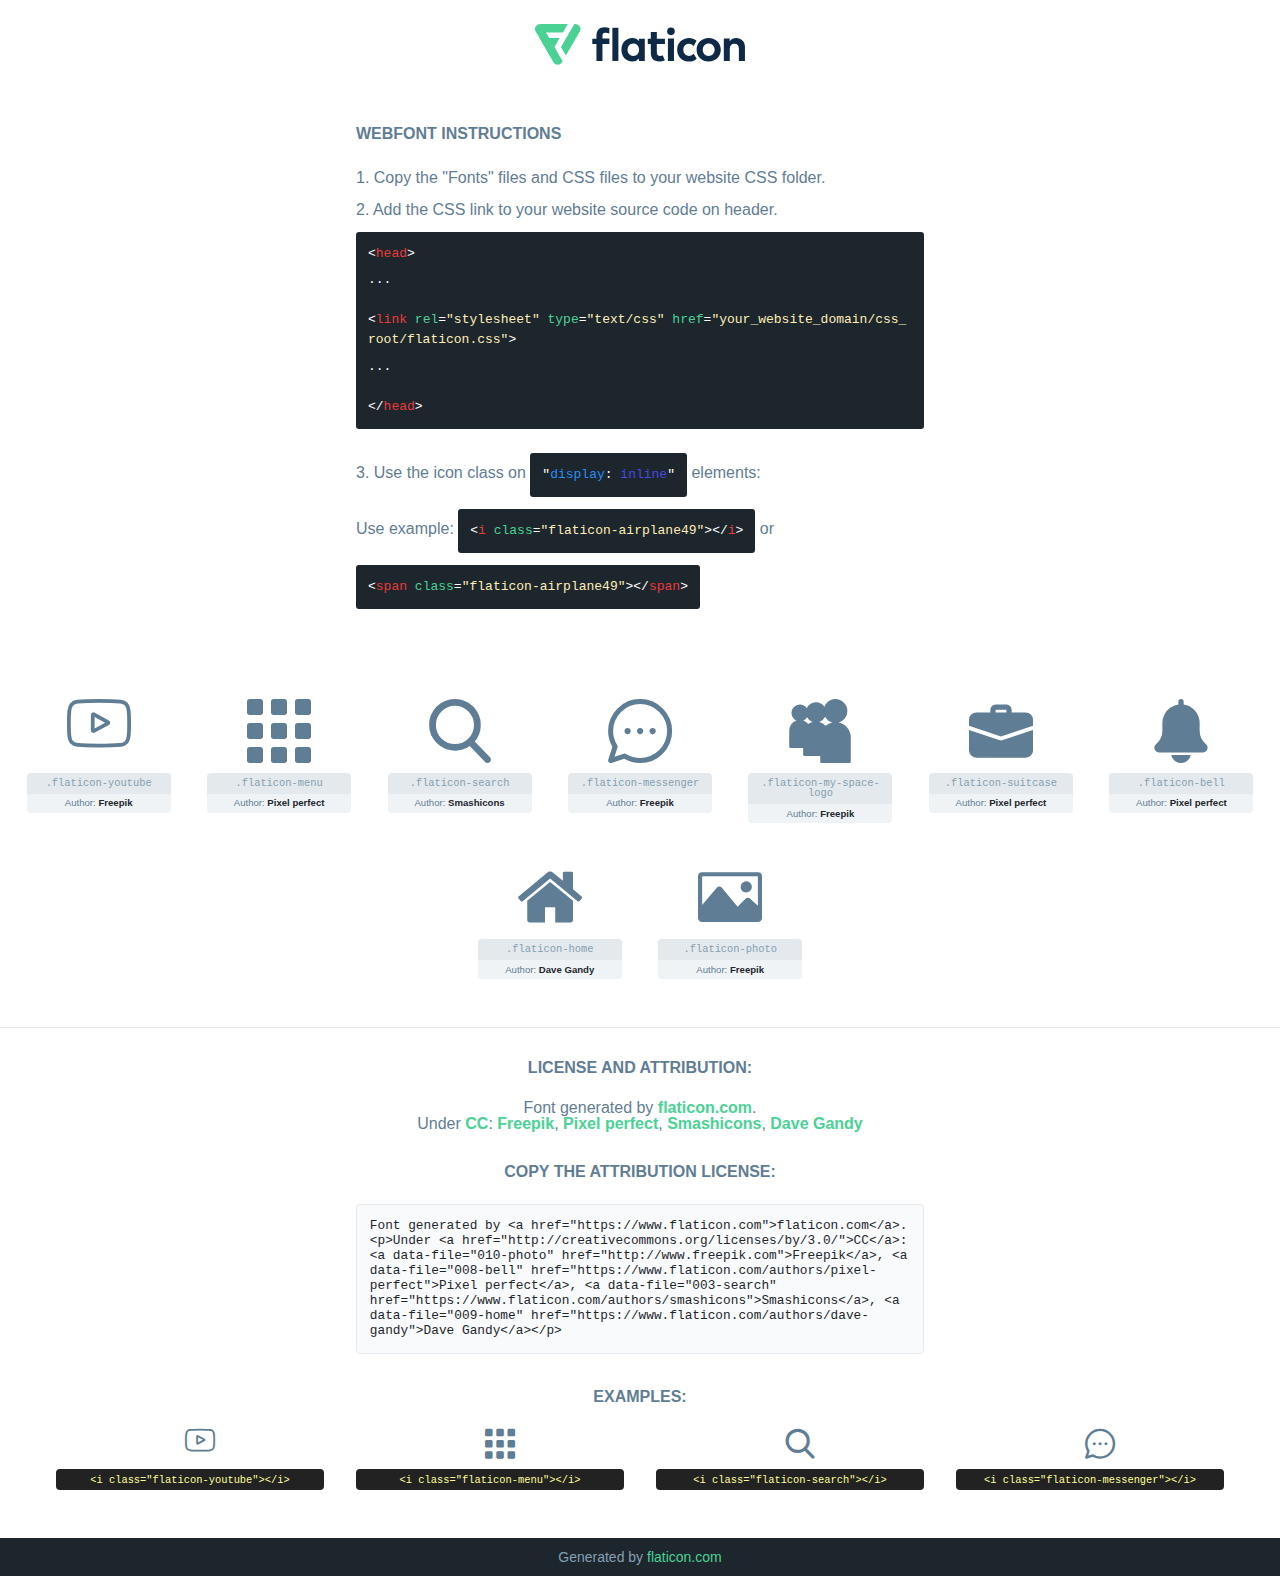
<file: CSS/flaticon.html>
<!DOCTYPE html>
<!--
  Flaticon icon font: Flaticon
  Creation date: 05/03/2021 02:58
-->
<html>

<head>
    <title>Flaticon Webfont</title>
    <link rel="stylesheet" type="text/css" href="flaticon.css">
    <meta charset="UTF-8">
    <style>
    html, body, div, span, applet, object, iframe,
    h1, h2, h3, h4, h5, h6, p, blockquote, pre,
    a, abbr, acronym, address, big, cite, code,
    del, dfn, em, img, ins, kbd, q, s, samp,
    small, strike, strong, sub, sup, tt, var,
    b, u, i, center,
    dl, dt, dd, ol, ul, li,
    fieldset, form, label, legend,
    table, caption, tbody, tfoot, thead, tr, th, td,
    article, aside, canvas, details, embed,
    figure, figcaption, footer, header, hgroup,
    menu, nav, output, ruby, section, summary,
    time, mark, audio, video {
        margin: 0;
        padding: 0;
        border: 0;
        font-size: 100%;
        font: inherit;
        vertical-align: baseline;
    }
    /* HTML5 display-role reset for older browsers */
    article, aside, details, figcaption, figure,
    footer, header, hgroup, menu, nav, section {
        display: block;
    }
    body {
        line-height: 1;
    }
    ol, ul {
        list-style: none;
    }
    blockquote, q {
        quotes: none;
    }
    blockquote:before, blockquote:after,
    q:before, q:after {
        content: '';
        content: none;
    }
    table {
        border-collapse: collapse;
        border-spacing: 0;
    }
    body {
        font-family: Helvetica, Arial, sans-serif;
        font-size: 16px;
        color: #5f7d95;
    }
    a {
        color: #4AD295;
        font-weight: bold;
        text-decoration: none;
    }
    * {
        -moz-box-sizing: border-box;
        -webkit-box-sizing: border-box;
        box-sizing: border-box;
        margin: 0;
        padding: 0;
    }
    [class^="flaticon-"]:before, [class*=" flaticon-"]:before, [class^="flaticon-"]:after, [class*=" flaticon-"]:after {
        font-family: Flaticon;
        font-size: 30px;
        font-style: normal;
        margin-left: 20px;
        color: #333;
    }
    .wrapper {
        max-width: 600px;
        margin: auto;
        padding: 0 1em;
    }
    .title {
        margin-bottom: 24px;
        text-transform: uppercase;
        font-weight: bold;
    }
    header {
        text-align: center;
        padding: 24px;
    }
    header .logo {
        width: 210px;
        height: auto;
        border: none;
        display: inline-block;
    }
    header strong {
        font-size: 28px;
        font-weight: 500;
        vertical-align: middle;
    }
    .demo {
        margin: 2em auto;
        line-height: 1.25em;
    }
    .demo ul li {
        margin-bottom: 12px;
    }
    .demo ul li code {
        background-color: #1D262D;
        border-radius: 3px;
        padding: 12px;
        display: inline-block;
        color: #fff;
        font-family: Consolas,Monaco,Lucida Console,Liberation Mono,DejaVu Sans Mono,Bitstream Vera Sans Mono,Courier New, monospace;
        font-weight: lighter;
        margin-top: 12px;
        font-size: 13px;
        word-break: break-all;
    }
    .demo ul li code .red {
        color: #EC3A3B;
    }
    .demo ul li code .green {
        color: #4AD295;
    }
    .demo ul li code .yellow {
        color: #FFEEB6;
    }
    .demo ul li code .blue {
        color: #2C8CF4;
    }
    .demo ul li code .purple {
        color: #4949E7;
    }
    .demo ul li code .dots {
        margin-top: 0.5em;
        display: block;
    }
    #glyphs {
        border-bottom: 1px solid #E3E9ED;
        padding: 2em 0;
        text-align: center;
    }
    .glyph {
        display: inline-block;
        width: 9em;
        margin: 1em;
        text-align: center;
        vertical-align: top;
        background: #FFF;
    }
    .glyph .glyph-icon {
        padding: 10px;
        display: block;
        font-family:"Flaticon";
        font-size: 64px;
        line-height: 1;
    }
    .glyph .glyph-icon:before {
        font-size: 64px;
        color: #5f7d95;
        margin-left: 0;
    }
    .class-name {
        font-size: 0.65em;
        background-color: #E3E9ED;
        color: #869FB2;
        border-radius: 4px 4px 0 0;
        padding: 0.5em;
        font-family: Consolas,Monaco,Lucida Console,Liberation Mono,DejaVu Sans Mono,Bitstream Vera Sans Mono,Courier New, monospace;
    }
    .author-name {
        font-size: 0.6em;
        background-color: #EFF3F6;
        border-top: 0;
        border-radius: 0 0 4px 4px;
        padding: 0.5em;
    }
    .author-name a {
        color: #1D262D;
    }
    .class-name:last-child {
        font-size: 10px;
        color:#888;
    }
    .class-name:last-child a {
        font-size: 10px;
        color:#555;
    }
    .glyph > input {
        display: block;
        width: 100px;
        margin: 5px auto;
        text-align: center;
        font-size: 12px;
        cursor: text;
    }
    .glyph > input.icon-input {
        font-family:"Flaticon";
        font-size: 16px;
        margin-bottom: 10px;
    }
    .attribution .title {
        margin-top: 2em;
    }
    .attribution textarea {
        background-color: #F8FAFB;
        color: #1D262D;
        padding: 1em;
        border: none;
        box-shadow: none;
        border: 1px solid #E3E9ED;
        border-radius: 4px;
        resize: none;
        width: 100%;
        height: 150px;
        font-size: 0.8em;
        font-family: Consolas,Monaco,Lucida Console,Liberation Mono,DejaVu Sans Mono,Bitstream Vera Sans Mono,Courier New, monospace;
        -webkit-appearance: none;
    }
    .attribution textarea:hover {
        border-color: #CFD9E0;
    }
    .attribution textarea:focus {
        border-color: #4AD295;
    }
    .iconsuse {
        margin: 2em auto;
        text-align: center;
        max-width: 1200px;
    }
    .iconsuse:after {
        content: '';
        display: table;
        clear: both;
    }
    .iconsuse .image {
        float: left;
        width: 25%;
        padding: 0 1em;
    }
    .iconsuse .image p {
        margin-bottom: 1em;
    }
    .iconsuse .image span {
        display: block;
        font-size: 0.65em;
        background-color: #222;
        color: #fff;
        border-radius: 4px;
        padding: 0.5em;
        color: #FFFF99;
        margin-top: 1em;
        font-family: Consolas,Monaco,Lucida Console,Liberation Mono,DejaVu Sans Mono,Bitstream Vera Sans Mono,Courier New, monospace;
    }
    .glyph-icon:before {
        color: #5f7d95;
    }
    #footer {
        text-align: center;
        background-color: #1D262D;
        color: #869FB2;
        padding: 12px;
        font-size: 14px;
    }
    #footer a {
        font-weight: normal;
    }
    @media (max-width: 960px) {
        .iconsuse .image {
            width: 50%;
        }
    }
    </style>
</head>

<body class="characters-off">

    <header>
        <a href="https://www.flaticon.com/" target="_blank" class="logo">
            <svg xmlns="http://www.w3.org/2000/svg" viewBox="0 0 394.3 76.5"><path d="M156.6,69.4H145.3V7.1h11.3Z" style="fill:#0e2a47"/><path d="M206.2,69.4h-11V64.8a15.4,15.4,0,0,1-12.6,5.7c-11.6,0-20.3-9.5-20.3-22.1s8.8-22.1,20.3-22.1a15.4,15.4,0,0,1,12.6,5.8V27.5h11Zm-32.4-21c0,6.4,4.2,11.6,10.8,11.6s10.8-4.9,10.8-11.6-4.4-11.6-10.8-11.6S173.9,42,173.9,48.4Z" style="fill:#0e2a47"/><path d="M262.5,13.7a7.2,7.2,0,0,1-14.4,0,7.2,7.2,0,1,1,14.4,0ZM261,69.4H249.6v-42H261Z" style="fill:#0e2a47"/><path id="_Trazado_" data-name="&lt;Trazado&gt;" d="M139.6,17.8a16.6,16.6,0,0,0-8-1.4c-3.2.4-4.9,2-4.9,5.9v5.1h13V37.5h-13v32H115.4v-32h-7.8v-10h7.8V22.2c0-9.9,5.2-16.3,15-16.3a23.4,23.4,0,0,1,9.3,1.8Z" style="fill:#0e2a47"/><path d="M235.1,60c-3.5,0-6.3-1.9-6.3-7.1V37.5H244v-10H228.8V15H217.5V27.5h-5.7v10h5.7V53.7c0,10.9,5.3,16.8,15.7,16.8A22.9,22.9,0,0,0,244,68l-4.3-9.1A12.3,12.3,0,0,1,235.1,60Z" style="fill:#0e2a47"/><path d="M348.9,48.4c0,12.6-9.7,22.1-22.7,22.1s-22.7-9.4-22.7-22.1,9.6-22.1,22.7-22.1S348.9,35.8,348.9,48.4Zm-33.9,0c0,6.8,4.8,11.6,11.1,11.6s11.2-4.8,11.2-11.6-4.8-11.6-11.2-11.6S315.1,41.6,315.1,48.4Z" style="fill:#0e2a47"/><path d="M394.3,42.7V69.4H382.9V46.3c0-6.1-3-9.4-8.2-9.4s-8.9,3.2-8.9,9.5v23H354.6v-42h11v4.9c3-4.5,7.6-6.1,12.3-6.1C387.5,26.3,394.3,33,394.3,42.7Z" style="fill:#0e2a47"/><path d="M298,55.7h0a12.4,12.4,0,0,1-8.2,4.2h-.9l-1.8-.2a10,10,0,0,1-7.4-5.6,13.2,13.2,0,0,1-1.2-5.8,13,13,0,0,1,1.3-5.9,10.1,10.1,0,0,1,7.5-5.5h2.4a11.7,11.7,0,0,1,8.3,4.2l5.5-9.6a19.9,19.9,0,0,0-8.1-4.3,23.4,23.4,0,0,0-6.1-.8,25.2,25.2,0,0,0-7.5,1.1,20.9,20.9,0,0,0-8,4.6,21.9,21.9,0,0,0-6.8,16.4,21.9,21.9,0,0,0,6.7,16.3,20.9,20.9,0,0,0,8,4.6,25.2,25.2,0,0,0,7.7,1.2,23.6,23.6,0,0,0,6.2-.8,20,20,0,0,0,8.1-4.4Z" style="fill:#0e2a47"/><path d="M46.3,26.5H26.9L20.8,16H52.4L61.6,0H9.4A9.3,9.3,0,0,0,1.3,4.7a9.3,9.3,0,0,0,0,9.4L34.6,71.8a9.4,9.4,0,0,0,16.2,0l1.1-1.9L36.6,43.3Z" style="fill:#4ad295"/><path d="M84.2,4.7A9.3,9.3,0,0,0,76.1,0H73.8l-25,43.3,9.2,16L84.2,14A9.3,9.3,0,0,0,84.2,4.7Z" style="fill:#4ad295"/></svg>
        </a>
    </header>

    <section class="demo wrapper">

        <p class="title">Webfont Instructions</p>

        <ul>
            <li>
                <span class="num">1. </span>Copy the "Fonts" files and CSS files to your website CSS folder.
            </li>
            <li>
                <span class="num">2. </span>Add the CSS link to your website source code on header.
                <code class="big">
                    &lt;<span class="red">head</span>&gt;
                    <br/><span class="dots">...</span>
                    <br/>&lt;<span class="red">link</span> <span class="green">rel</span>=<span class="yellow">"stylesheet"</span> <span class="green">type</span>=<span class="yellow">"text/css"</span> <span class="green">href</span>=<span class="yellow">"your_website_domain/css_root/flaticon.css"</span>&gt;
                    <br/><span class="dots">...</span>
                    <br/>&lt;/<span class="red">head</span>&gt;
                </code>
            </li>

            <li>
                <p>
                    <span class="num">3. </span>Use the icon class on <code>"<span class="blue">display</span>:<span class="purple"> inline</span>"</code> elements:
                    <br />
                    Use example: <code>&lt;<span class="red">i</span> <span class="green">class</span>=<span class="yellow">&quot;flaticon-airplane49&quot;</span>&gt;&lt;/<span class="red">i</span>&gt;</code> or <code>&lt;<span class="red">span</span> <span class="green">class</span>=<span class="yellow">&quot;flaticon-airplane49&quot;</span>&gt;&lt;/<span class="red">span</span>&gt;</code>
            </li>
        </ul>

    </section>




   <section id="glyphs">          
    
      
        <div class="glyph"><div class="glyph-icon flaticon-youtube"></div>
            <div class="class-name">.flaticon-youtube</div>
            <div class="author-name">Author: <a data-file="001-youtube" href="http://www.freepik.com">Freepik</a> </div> 
        </div>        
        
        <div class="glyph"><div class="glyph-icon flaticon-menu"></div>
            <div class="class-name">.flaticon-menu</div>
            <div class="author-name">Author: <a data-file="002-menu" href="https://www.flaticon.com/authors/pixel-perfect">Pixel perfect</a> </div> 
        </div>        
        
        <div class="glyph"><div class="glyph-icon flaticon-search"></div>
            <div class="class-name">.flaticon-search</div>
            <div class="author-name">Author: <a data-file="003-search" href="https://www.flaticon.com/authors/smashicons">Smashicons</a> </div> 
        </div>        
        
        <div class="glyph"><div class="glyph-icon flaticon-messenger"></div>
            <div class="class-name">.flaticon-messenger</div>
            <div class="author-name">Author: <a data-file="004-messenger" href="http://www.freepik.com">Freepik</a> </div> 
        </div>        
        
        <div class="glyph"><div class="glyph-icon flaticon-my-space-logo"></div>
            <div class="class-name">.flaticon-my-space-logo</div>
            <div class="author-name">Author: <a data-file="005-my-space-logo" href="http://www.freepik.com">Freepik</a> </div> 
        </div>        
        
        <div class="glyph"><div class="glyph-icon flaticon-suitcase"></div>
            <div class="class-name">.flaticon-suitcase</div>
            <div class="author-name">Author: <a data-file="007-suitcase" href="https://www.flaticon.com/authors/pixel-perfect">Pixel perfect</a> </div> 
        </div>        
        
        <div class="glyph"><div class="glyph-icon flaticon-bell"></div>
            <div class="class-name">.flaticon-bell</div>
            <div class="author-name">Author: <a data-file="008-bell" href="https://www.flaticon.com/authors/pixel-perfect">Pixel perfect</a> </div> 
        </div>        
        
        <div class="glyph"><div class="glyph-icon flaticon-home"></div>
            <div class="class-name">.flaticon-home</div>
            <div class="author-name">Author: <a data-file="009-home" href="https://www.flaticon.com/authors/dave-gandy">Dave Gandy</a> </div> 
        </div>        
        
        <div class="glyph"><div class="glyph-icon flaticon-photo"></div>
            <div class="class-name">.flaticon-photo</div>
            <div class="author-name">Author: <a data-file="010-photo" href="http://www.freepik.com">Freepik</a> </div> 
        </div>        
        

    </section>



    <section class="attribution wrapper"   style="text-align:center;">

      <div class="title">License and attribution:</div><div class="attrDiv">Font generated by <a href="https://www.flaticon.com">flaticon.com</a>. <div><p>Under <a href="http://creativecommons.org/licenses/by/3.0/">CC</a>: <a data-file="010-photo" href="http://www.freepik.com">Freepik</a>, <a data-file="008-bell" href="https://www.flaticon.com/authors/pixel-perfect">Pixel perfect</a>, <a data-file="003-search" href="https://www.flaticon.com/authors/smashicons">Smashicons</a>, <a data-file="009-home" href="https://www.flaticon.com/authors/dave-gandy">Dave Gandy</a></p>  </div>
      </div>
      <div class="title">Copy the Attribution License:</div>

    <textarea onclick="this.focus();this.select();">Font generated by &lt;a href=&quot;https://www.flaticon.com&quot;&gt;flaticon.com&lt;/a&gt;. <p>Under <a href="http://creativecommons.org/licenses/by/3.0/">CC</a>: <a data-file="010-photo" href="http://www.freepik.com">Freepik</a>, <a data-file="008-bell" href="https://www.flaticon.com/authors/pixel-perfect">Pixel perfect</a>, <a data-file="003-search" href="https://www.flaticon.com/authors/smashicons">Smashicons</a>, <a data-file="009-home" href="https://www.flaticon.com/authors/dave-gandy">Dave Gandy</a></p>  
     </textarea>

    </section>

    <section class="iconsuse">

          <div class="title">Examples:</div>            
             
            <div class="image">
                <p>
                    <i class="glyph-icon flaticon-youtube"></i> 
                    <span>&lt;i class=&quot;flaticon-youtube&quot;&gt;&lt;/i&gt;</span>
                </p>
            </div>
            
            <div class="image">
                <p>
                    <i class="glyph-icon flaticon-menu"></i> 
                    <span>&lt;i class=&quot;flaticon-menu&quot;&gt;&lt;/i&gt;</span>
                </p>
            </div>
            
            <div class="image">
                <p>
                    <i class="glyph-icon flaticon-search"></i> 
                    <span>&lt;i class=&quot;flaticon-search&quot;&gt;&lt;/i&gt;</span>
                </p>
            </div>
            
            <div class="image">
                <p>
                    <i class="glyph-icon flaticon-messenger"></i> 
                    <span>&lt;i class=&quot;flaticon-messenger&quot;&gt;&lt;/i&gt;</span>
                </p>
            </div>
                       
        </div>
                            
    </section>

<div id="footer">
    <div>Generated by <a href="https://www.flaticon.com">flaticon.com</a>
    </div>
</div>



</body>
</html>
</file>
<file: CSS/flaticon.css>
/*
  	Flaticon icon font: Flaticon
  	Creation date: 05/03/2021 02:58
  	*/

@font-face {
  font-family: "Flaticon";
  src: url("./Flaticon.eot");
  src: url("./Flaticon.eot?#iefix") format("embedded-opentype"),
       url("./Flaticon.woff2") format("woff2"),
       url("./Flaticon.woff") format("woff"),
       url("./Flaticon.ttf") format("truetype"),
       url("./Flaticon.svg#Flaticon") format("svg");
  font-weight: normal;
  font-style: normal;
}

@media screen and (-webkit-min-device-pixel-ratio:0) {
  @font-face {
    font-family: "Flaticon";
    src: url("./Flaticon.svg#Flaticon") format("svg");
  }
}

[class^="flaticon-"]:before, [class*=" flaticon-"]:before,
[class^="flaticon-"]:after, [class*=" flaticon-"]:after {   
  font-family: Flaticon;
        font-size: 20px;
font-style: normal;
margin-left: 20px;
}

.flaticon-youtube:before { content: "\f100"; }
.flaticon-menu:before { content: "\f101"; }
.flaticon-search:before { content: "\f102"; }
.flaticon-messenger:before { content: "\f103"; }
.flaticon-my-space-logo:before { content: "\f104"; }
.flaticon-suitcase:before { content: "\f105"; }
.flaticon-bell:before { content: "\f106"; }
.flaticon-home:before { content: "\f107"; }
.flaticon-photo:before { content: "\f108"; }
</file>
